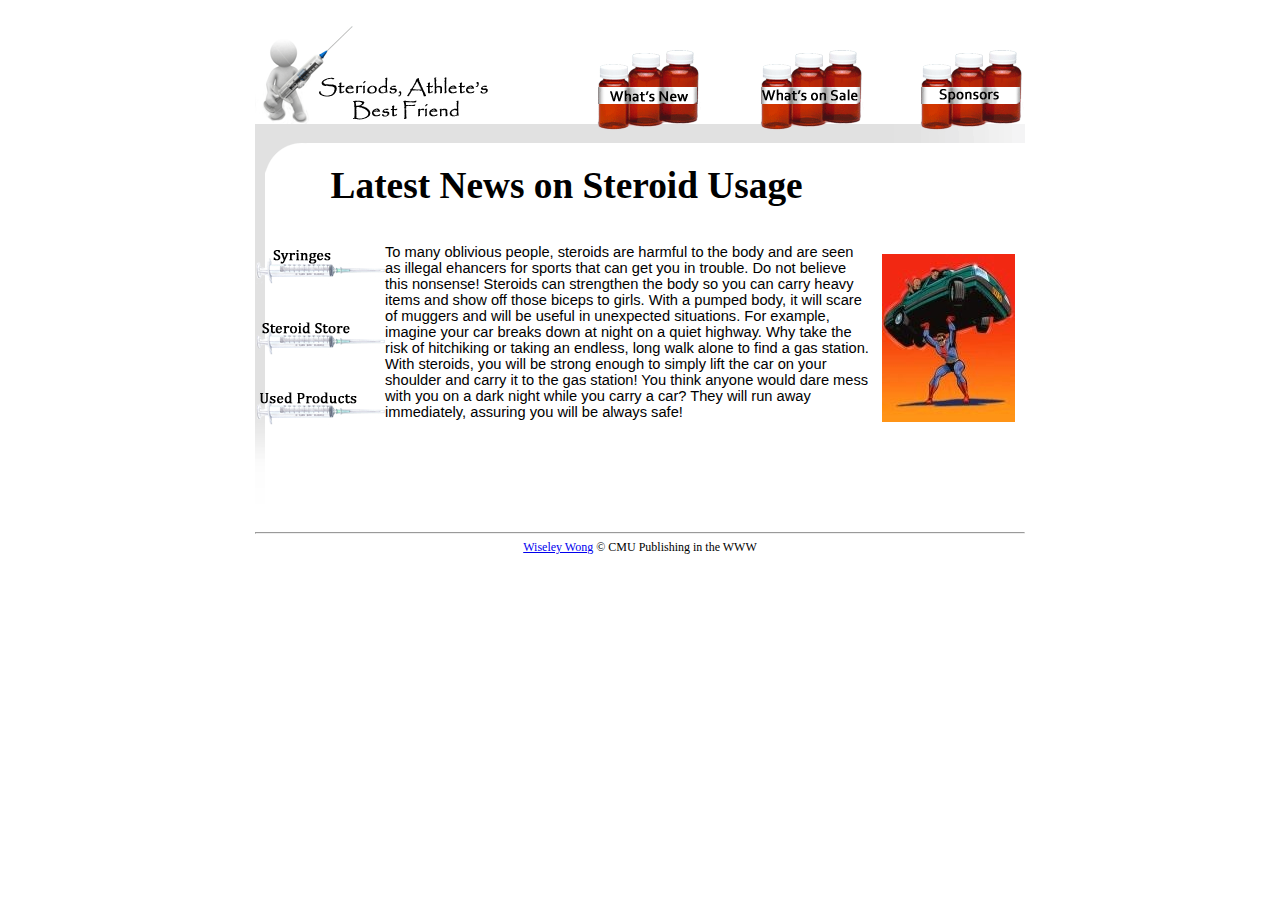
<file: index.html>
<html>
<head>
<title>Steroids Shop</title>

<link rel="stylesheet" type="text/css" href="stylesheet.css" />

</head>
<body>
<center>
<br>
<table class="main" cellpadding=0 cellspacing=0>
<tr><td width=245 height=122 colspan=2>
<a href="index.html"><img src="images/guy.gif" alt="Steroids Shop" border=0></a></td>
<td width=525 height=122 colspan=1>
<MAP Name="topnav"id="topnav"> 
<AREA Shape="poly" Coords="97,36,228,21,223,98,94,103" Href="index.html"> 

<AREA Shape="poly" Coords="263,37,361,21,369,98,263,104" Href="notfound.html"> 

<AREA Shape="poly" Coords="423,36,523,24,525,95,424,106" Href="notfound.html"> 
</MAP>
<img usemap="#topnav" src="images/topmenu.gif" border=0></td>
</tr>
<tr>
<td background="images/title.gif" width=770 height=96 colspan=3>
<h1>
Latest News on Steroid Usage
</h1>
<br><br>
</td>
</tr>
<tr>
<td valign="top" width="130" colspan=1>

<table cellpadding=0 cellspacing=0 width=130>
<tr><td>
<a href="syringes.html">
<img src="images/syringes.gif" alt="Syringes" border=0></a></td></tr>
<tr><td><img src="images/belowsyringes.gif" border=0></td></tr>
<tr><td>
<a href="store.html">
<img src="images/store.gif" alt="Steroid Store" border=0></a></td></tr>
<tr><td><img src="images/belowstore.gif" border=0></td></tr>
<tr><td>
<a href="notfound.html">
<img src="images/used.gif" alt="Used Products" border=0></a></td></tr>
<tr><td><img src="images/belowused.gif" border=0></td></tr>
</table>

</td>
<td class="maintext" valign="top" colspan=2>

<img align="right" alt="Look at me mah! I can pick up a car!" hspace=10 vspace=10 src="images/car.jpg">
To many oblivious people, steroids are harmful to the body and are seen as
illegal ehancers for sports that can get you in trouble.  Do not believe 
this nonsense!  Steroids can strengthen the body so you can carry heavy items
and show off those biceps to girls.  With a pumped body, it will scare of 
muggers and will be useful in unexpected situations.  For example, imagine your
car breaks down at night on a quiet highway.  Why take the risk of hitchiking or
taking an endless, long walk alone to find a gas station.  With steroids,
you will be strong enough to simply lift the car on your shoulder and carry
it to the gas station!  You think anyone would dare mess with you on a dark
night while you carry a car?  They will run away immediately, assuring you 
will be always safe!

</td>
</tr>
<tr><td class="bottom" colspan=3>
<hr>
<a href="mailto:wawong@andrew.cmu.edu">Wiseley Wong</a> &copy; CMU Publishing in the WWW
</td></tr>
</table>
</center>

</body>
</html>
</file>
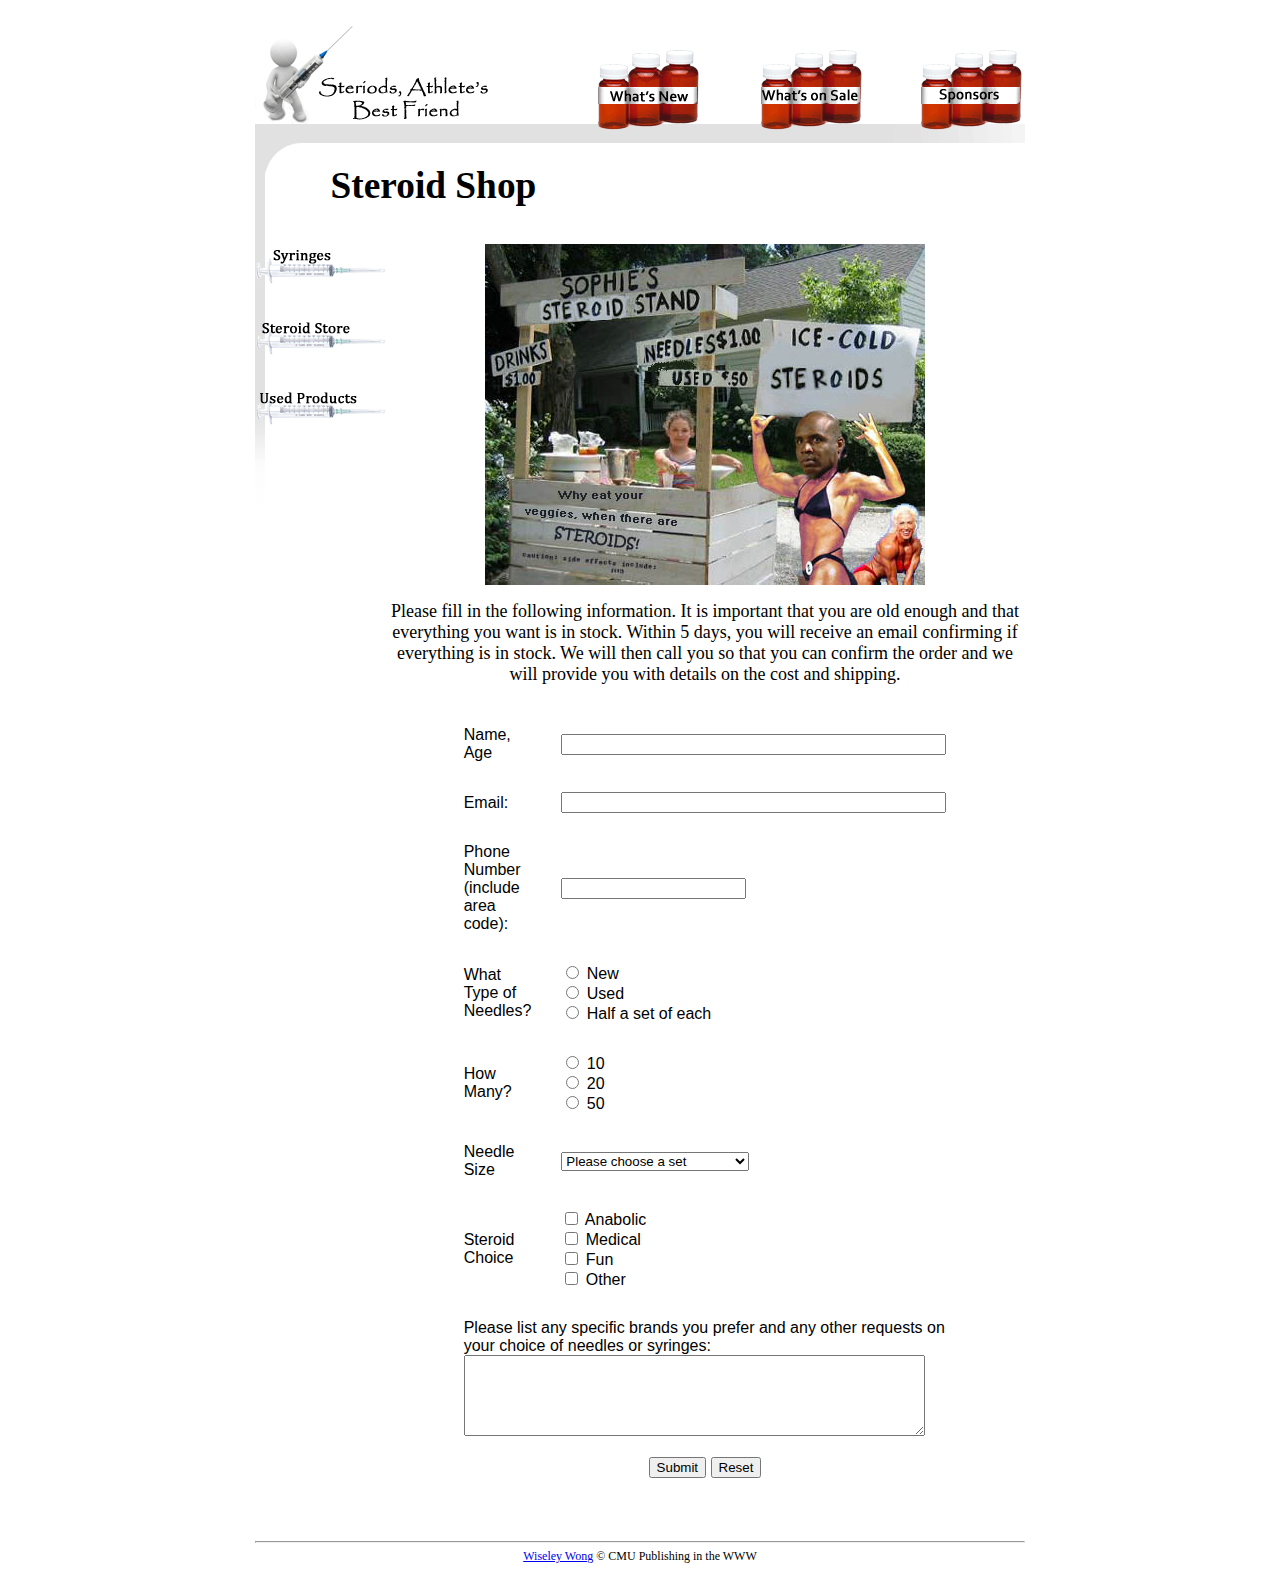
<file: store.html>
<html>
<head>
<title>Steroids Shop</title>

<link rel="stylesheet" type="text/css" href="stylesheet.css" />

</head>
<body>
<center>
<br>
<table class="main" cellpadding=0 cellspacing=0>
<tr><td width=245 height=122 colspan=2>
<a href="index.html"><img src="images/guy.gif" alt="Steroids Shop" border=0></a></td>
<td width=525 height=122 colspan=1>
<MAP Name="topnav"id="topnav"> 
<AREA Shape="poly" Coords="97,36,228,21,223,98,94,103" Href="index.html"> 

<AREA Shape="poly" Coords="263,37,361,21,369,98,263,104" Href="notfound.html"> 

<AREA Shape="poly" Coords="423,36,523,24,525,95,424,106" Href="notfound.html"> 
</MAP>
<img usemap="#topnav" src="images/topmenu.gif" border=0></td>
</tr>
<tr>
<td background="images/title.gif" width=770 height=96 colspan=3>
<h1>
Steroid Shop
</h1>
<br><br>
</td>
</tr>
<tr>
<td valign="top" width="130" colspan=1>

<table cellpadding=0 cellspacing=0 width=130>
<tr><td>
<a href="syringes.html">
<img src="images/syringes.gif" alt="Syringes" border=0></a></td></tr>
<tr><td><img src="images/belowsyringes.gif" border=0></td></tr>
<tr><td>
<a href="store.html">
<img src="images/store.gif" alt="Steroid Store" border=0></a></td></tr>
<tr><td><img src="images/belowstore.gif" border=0></td></tr>
<tr><td>
<a href="notfound.html">
<img src="images/used.gif" alt="Used Products" border=0></a>
</td></tr>
<tr><td><img src="images/belowused.gif" border=0>
</td></tr>
</table>

</td>
<td class="maintext" valign="top" colspan=2>

<!--Main Part of Form Starts Here-->


<center>
<img src="images/storestand.jpg">
<br><br>
<form name="Whattobuy" action="thankyou.html" method="post">
<table width=500 cellpadding=10 cellspacing=10 border=0>

<font face="sans serif" size=4>
Please fill in the following information.  It is important that you are old 
enough and that everything you want is in stock.  Within 5 days, you will receive an email
confirming if everything is in stock.  We will then call you so that
you can confirm the order and we will provide you with details on the cost and shipping.<br><br>

<!--Fill Forms with Text Size Restrictions-->
<tr><td align="left">
Name, Age
</td>
<td>
<input type="text" size="45" name="name">
</td></tr>
<tr><td align="left">
Email:
</td>
<td>
<input type="text" size="45" name="email">
</td></tr>

<tr><td align="left">
Phone Number (include area code):
</td>
<td>
<input type="text" size="20" name="phone">
</td></tr>

<!--Radio Buttons-->
<tr><td align="left">
What Type of Needles?
</td>
<td>
<input type="radio" name="needletype" value="new"/> New<br>
<input type="radio" name="needletype" value="used"/> Used<br>
<input type="radio" name="needletype" value="mix"/> Half a set of each<br>
</td></tr>

<tr><td align="left">
How Many?
</td>
<td>
<input type="radio" name="amount" value="10"/> 10<br>
<input type="radio" name="amount" value="20"/> 20<br>
<input type="radio" name="amount" value="50"/> 50<br>
</td></tr>

<!--Drop Down Menu-->
<tr><td align="left">
Needle Size
</td>
<td>
<select>
   <option value="NULL">Please choose a set</option>
   <option value="small">Small</option>
   <option value="regular">Regular</option>
   <option value="large">Large</option>
   <option value="mix1">Half set of small and regular</option>
   <option value="mix2">Half set of small and large</option>
   <option value="mix3">Half set of regular and large</option>
   <option value="mix1">One-third set of each</option>
</select>
</td></tr>

<!--Checkbox Options-->
<tr><td align="left">
Steroid Choice
</td>
<td>
<input type="checkbox" name="anabolic" value="Anabolic"/> Anabolic<br>
<input type="checkbox" name="medical" value="Medical"/> Medical<br>
<input type="checkbox" name="fun" value="fun"/> Fun<br>
<input type="checkbox" name="other" value="other"/> Other<br>

</td></tr>

<!--Textbox for Additional Information-->
<tr><td align="left" colspan="2">
Please list any specific brands you prefer and any other requests on your choice of 
needles or syringes:<br>
<textarea id="crequests" wrap="hard" rows="5" cols="55" align = "left"></textarea>
</td></tr>
</table>

<!--Reset and Submit Buttons-->
<input type="submit"value="Submit" name = "submit"/>
<input type= "reset"value="Reset" name="reset"/>


<br><br><br>
<tr><td class="bottom" colspan=3>
<hr>
<a href="mailto:wawong@andrew.cmu.edu">Wiseley Wong</a> &copy; CMU Publishing in the WWW
</td></tr>
</table>
</center>

</body>
</html>
</file>
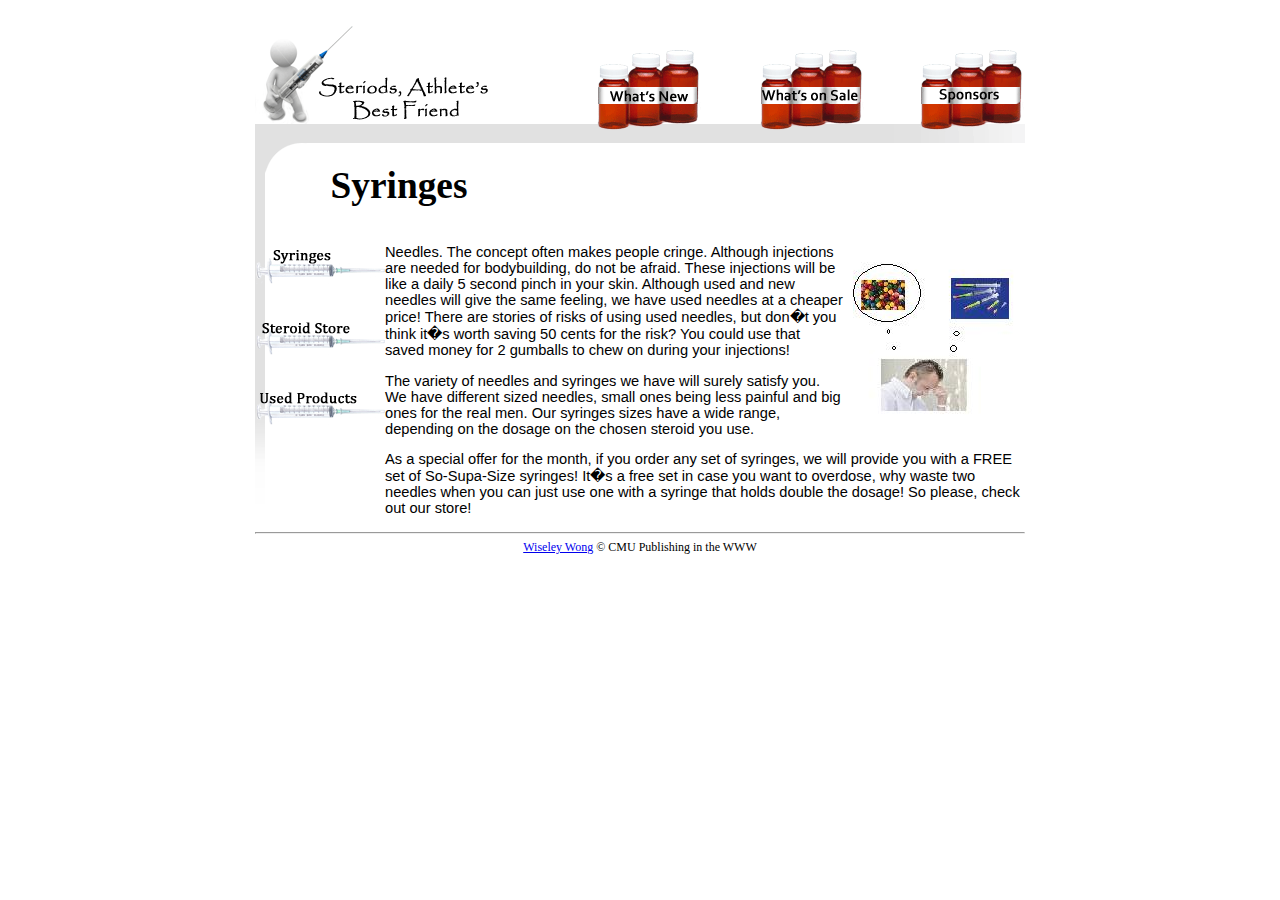
<file: syringes.html>
<html>
<head>
<title>Steroids Shop</title>

<link rel="stylesheet" type="text/css" href="stylesheet.css" />

</head>
<body>
<center>
<br>
<table class="main" cellpadding=0 cellspacing=0>
<tr><td width=245 height=122 colspan=2>
<a href="index.html"><img src="images/guy.gif" alt="Steroids Shop" border=0></a></td>
<td width=525 height=122 colspan=1>
<MAP Name="topnav"id="topnav"> 
<AREA Shape="poly" Coords="97,36,228,21,223,98,94,103" Href="index.html"> 

<AREA Shape="poly" Coords="263,37,361,21,369,98,263,104" Href="notfound.html"> 

<AREA Shape="poly" Coords="423,36,523,24,525,95,424,106" Href="notfound.html"> 
</MAP>
<img usemap="#topnav" src="images/topmenu.gif" border=0></td>
</tr>
<tr>
<td background="images/title.gif" width=770 height=96 colspan=3>
<h1>

Syringes

</h1>
<br><br>
</td>
</tr>
<tr>
<td valign="top" width="130" colspan=1>

<table cellpadding=0 cellspacing=0 width=130>
<tr><td>
<a href="syringes.html">
<img src="images/syringes.gif" alt="Syringes" border=0></a></td></tr>
<tr><td><img src="images/belowsyringes.gif" border=0></td></tr>
<tr><td>
<a href="store.html">
<img src="images/store.gif" alt="Steroid Store" border=0></a></td></tr>
<tr><td><img src="images/belowstore.gif" border=0></td></tr>
<tr><td>
<a href="notfound.html">
<img src="images/used.gif" alt="Used Products" border=0></a></td></tr>
<tr><td><img src="images/belowused.gif" border=0></td></tr>
</table>

</td>
<td class="maintext" valign="top" colspan=2>

<img align="right" hspace=10 vspace=10 src="images/thinking.jpg">

Needles.  The concept often makes people cringe.  Although injections are needed for 
bodybuilding, do not be afraid.  These injections will be like a daily 5 second pinch 
in your skin.  Although used and new needles will give the same feeling, we have used
needles at a cheaper price!  There are stories of risks of using used needles, but 
don�t you think it�s worth saving 50 cents for the risk?  You could use 
that saved money for 2 gumballs to chew on during your injections! <br>  

<p>The variety of needles and syringes we have will surely satisfy you.  
We have different sized needles, small ones being less painful and big 
ones for the real men.  Our syringes sizes have a wide range, depending 
on the dosage on the chosen steroid you use.</p> 

<p>As a special offer for the month, if you order any set of syringes, we 
will provide you with a FREE set of So-Supa-Size syringes!  It�s a free 
set in case you want to overdose, why waste two needles when you can just 
use one with a syringe that holds double the dosage!  So please, check 
out our store!</p>





</td>
</tr>
<tr><td class="bottom" colspan=3>
<hr>
<a href="mailto:wawong@andrew.cmu.edu">Wiseley Wong</a> &copy; CMU Publishing in the WWW
</td></tr>
</table>
</center>

</body>
</html>
</file>
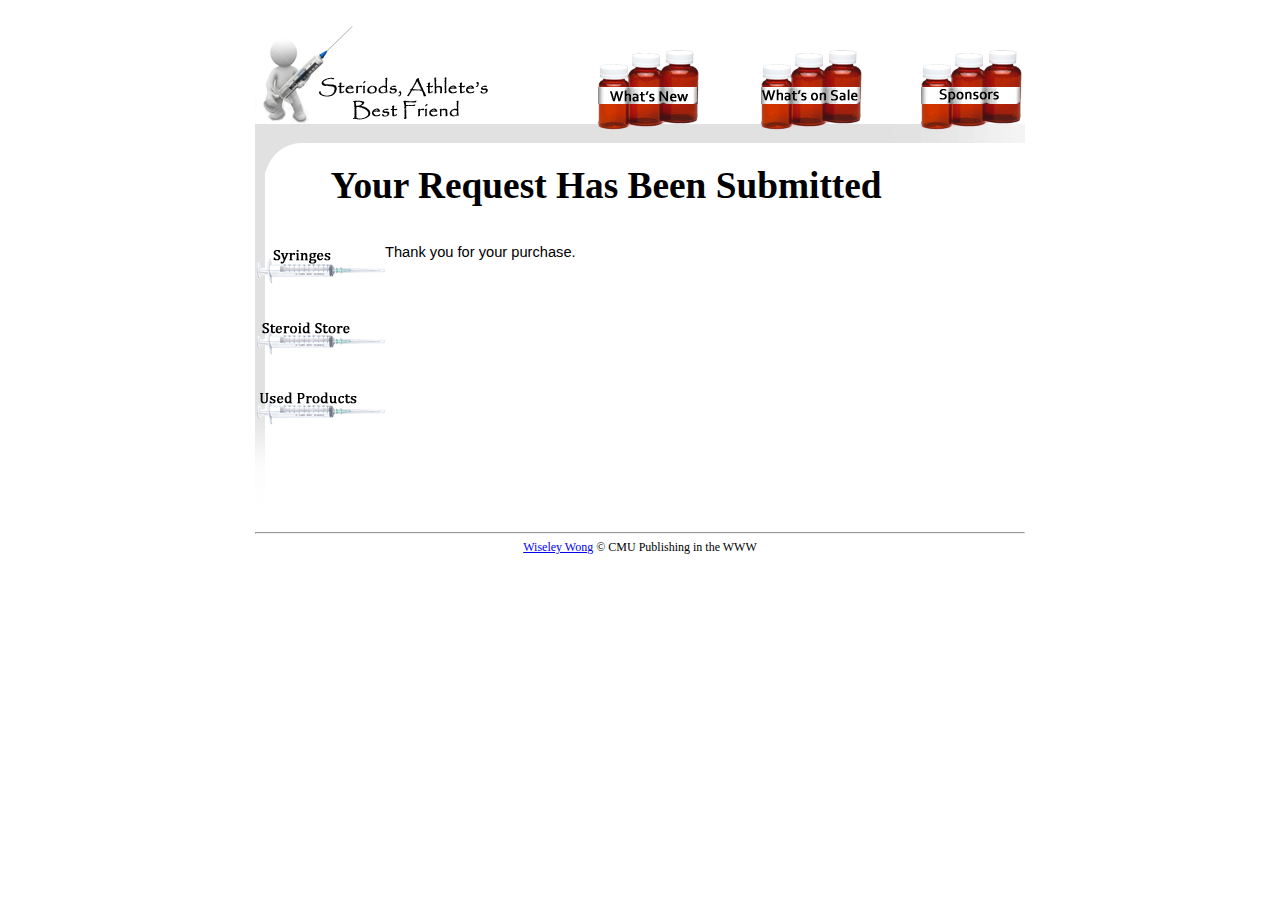
<file: thankyou.html>
<html>
<head>
<title>Steroids Shop</title>

<link rel="stylesheet" type="text/css" href="stylesheet.css" />

</head>
<body>
<center>
<br>
<table class="main" cellpadding=0 cellspacing=0>
<tr><td width=245 height=122 colspan=2>
<a href="index.html"><img src="images/guy.gif" alt="Steroids Shop" border=0></a></td>
<td width=525 height=122 colspan=1>
<MAP Name="topnav"id="topnav"> 
<AREA Shape="poly" Coords="97,36,228,21,223,98,94,103" Href="index.html"> 

<AREA Shape="poly" Coords="263,37,361,21,369,98,263,104" Href="notfound.html"> 

<AREA Shape="poly" Coords="423,36,523,24,525,95,424,106" Href="notfound.html"> 
</MAP>
<img usemap="#topnav" src="images/topmenu.gif" border=0></td>
</tr>
<tr>
<td background="images/title.gif" width=770 height=96 colspan=3>
<h1>
Your Request Has Been Submitted
</h1>
<br><br>
</td>
</tr>
<tr>
<td valign="top" width="130" colspan=1>

<table cellpadding=0 cellspacing=0 width=130>
<tr><td>
<a href="syringes.html">
<img src="images/syringes.gif" alt="Syringes" border=0></a></td></tr>
<tr><td><img src="images/belowsyringes.gif" border=0></td></tr>
<tr><td>
<a href="store.html">
<img src="images/store.gif" alt="Steroid Store" border=0></a></td></tr>
<tr><td><img src="images/belowstore.gif" border=0></td></tr>
<tr><td>
<a href="notfound.html">
<img src="images/used.gif" alt="Used Products" border=0></a></td></tr>
<tr><td><img src="images/belowused.gif" border=0></td></tr>
</table>

</td>
<td class="maintext" valign="top" colspan=2>

Thank you for your purchase.
<br><br><br><br>


</td>
</tr>
<tr><td class="bottom" colspan=3>
<hr>
<a href="mailto:wawong@andrew.cmu.edu">Wiseley Wong</a> &copy; CMU Publishing in the WWW
</td></tr>
</table>
</center>

</body>
</html>
</file>
<file: stylesheet.css>
body { 
    color: #000000; 
    background-color: #ffffff;
}

table.main { 
    width: 770px;
    border: 0;
}

h1 {
    font-family: georgia, times, serif;
    font-size: 28pt;
    margin-left: 2cm;
    margin-top: .4cm;
    margin-bottom: 0cm;
}

td.maintext {
    font-family: sans-serif;
    font-size: 11pt;
}

td.bottom {
    text-align: center;
    font-family: serif;
    font-size: 9pt;
}
</file>
